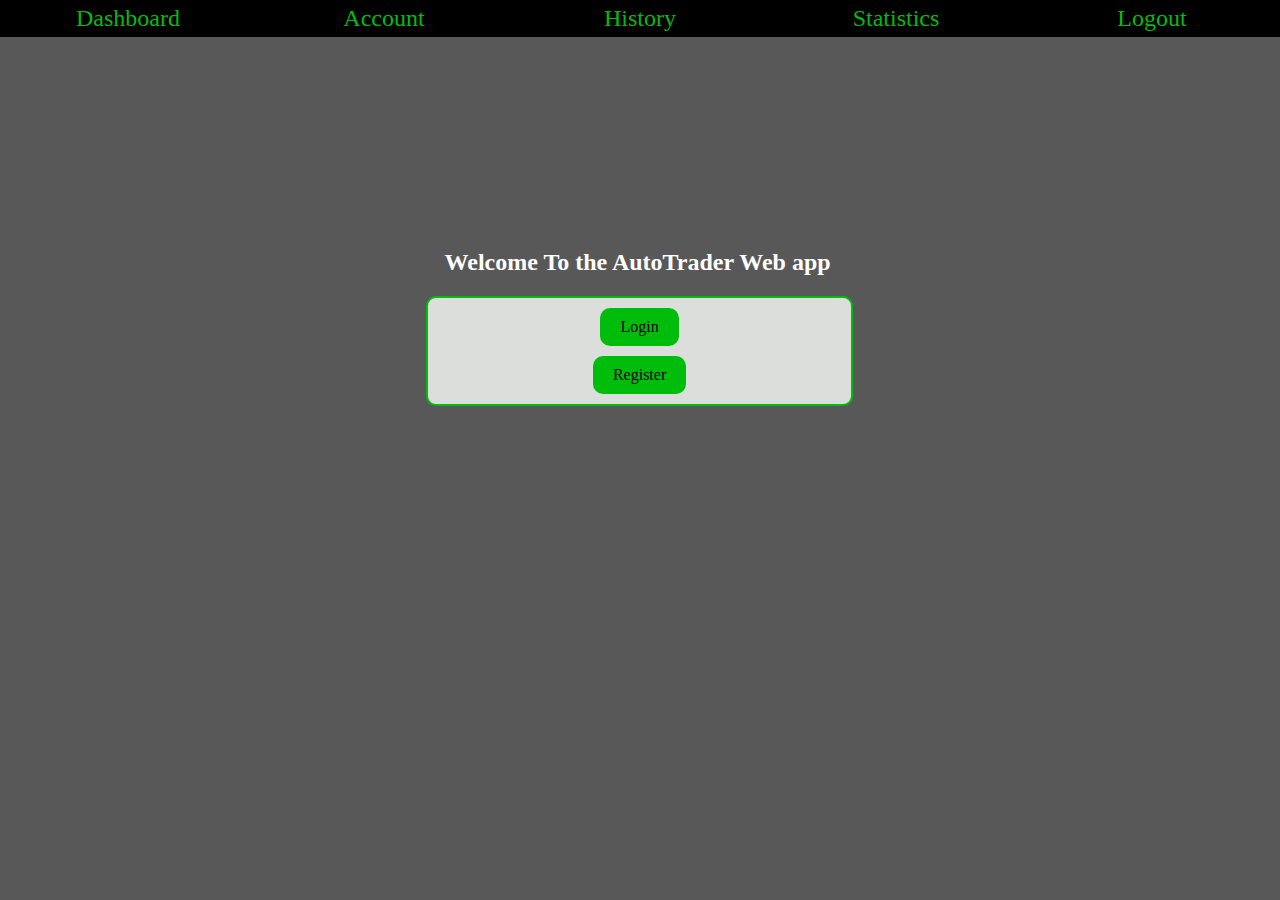
<file: autotradeweb/templates/index.html>
<!DOCTYPE html>
<html lang="en">
<head>
    <meta charset="UTF-8">
    <title>AutoTrade Web</title>
</head>
<body style="margin-top:0;margin-left:0;margin-right:0; background-color: rgb(88, 88, 88);">
<div style="height:20%;background-color:black;width:100%;margin:none;display:-webkit-inline-flex">
    <div style="width:20%;text-align:center;margin:5px">
        <a href="/dashboard" style="font-size:24px;color:rgb(0, 189, 12);text-decoration:none">Dashboard</a>
    </div>
    <div style="width:20%;text-align:center;margin:5px">
        <a href="/account" style="font-size:24px;color:rgb(0, 189, 12);text-decoration:none">Account</a>
    </div>
    <div style="width:20%;text-align:center;margin:5px">
        <a href="/history" style="font-size:24px;color:rgb(0, 189, 12);text-decoration:none">History</a>
    </div>
    <div style="width:20%;text-align:center;margin:5px">
        <a href="/statistics" style="font-size:24px;color:rgb(0, 189, 12);text-decoration:none">Statistics</a>
    </div>
    <div style="width:20%;text-align:center;margin:5px">
        <a href="/logout" style="font-size:24px;color:rgb(0, 189, 12);text-decoration:none">Logout</a>
    </div>
</div>
<div style="height:80%;width:100%">
    <div style="width:33%;height:100%;display:-webkit-inline-flex">
    </div>
    <div style="width:33%;height:100%;margin:0;display:inline-block;text-align:center;margin-top:15%">
        <div>
            <h2 style="color:white">Welcome To the AutoTrader Web app</h2>
        </div>
        <div style="background-color:rgb(220, 222, 220);width:100%;border-radius:10px;border:2px solid rgb(0, 189, 12);">
            <div style="text-align:center;margin:10px">
                <a style="padding:10px 20px;background-color:rgb(0, 189, 12);text-align:center;border-radius:10px;border-color:black;appearance:button;color:black;text-decoration:none;display:-webkit-inline-flex;" href="/login">Login</a>
            </div>
            <div style="text-align:center;margin:10px">
                <a style="padding:10px 20px;background-color:rgb(0, 189, 12);text-align:center;border-radius:10px;border-color:black;appearance:button;color:black;text-decoration:none;display:-webkit-inline-flex;" href="/register">Register</a>
            </div>
        </div>
    </div>
    <div style="width:33%;height:100%;display:-webkit-inline-flex">
        <span></span>
    </div>
</div>

<!--a href="/api">api</a-->
</body>
</html>
</file>
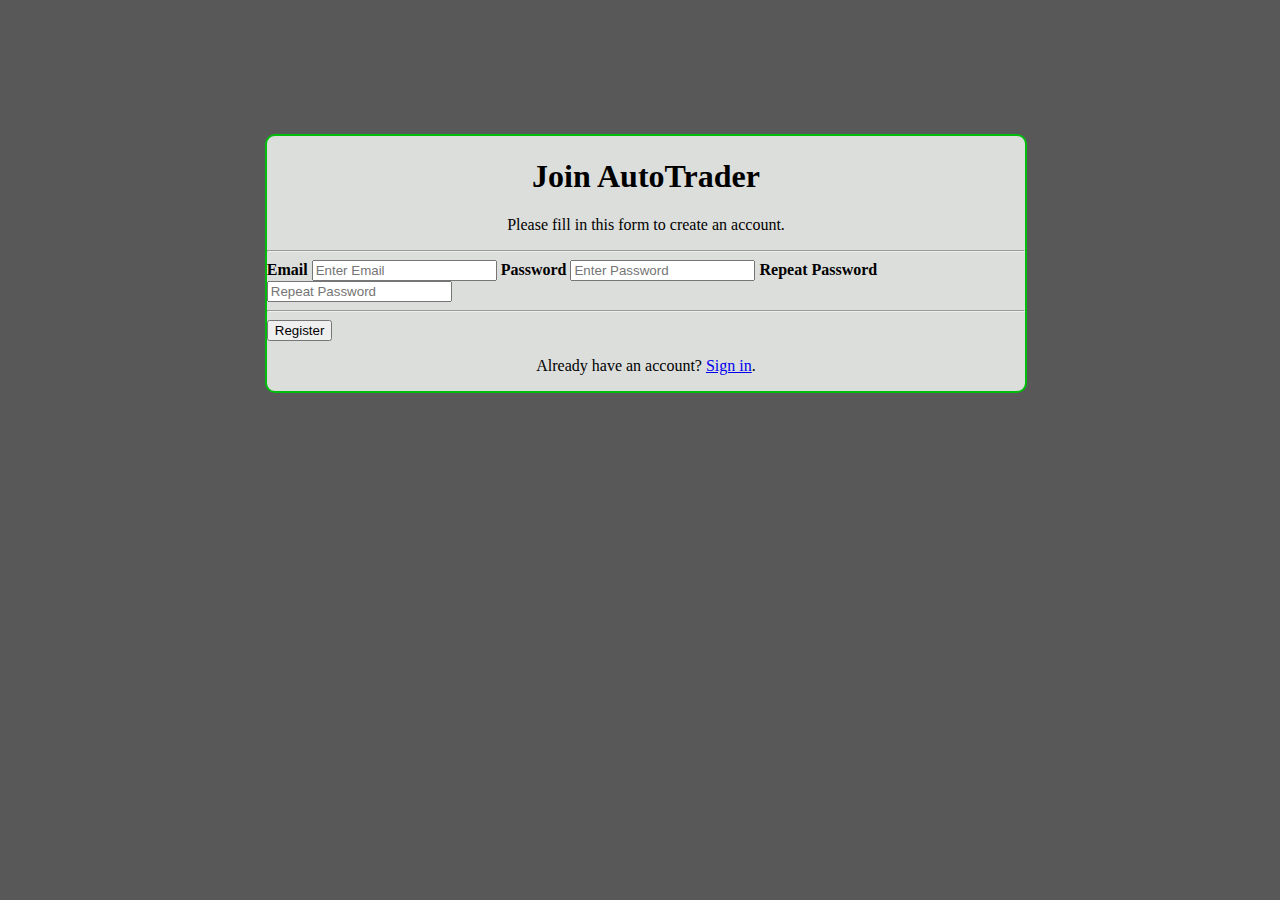
<file: autotradeweb/templates/register.html>
<!DOCTYPE html>
<html lang="en">
<head>
    <meta charset="UTF-8">
    <title>Register</title>
</head>
<body style="background-color: rgb(88, 88, 88);">
    <div style="width:20%;height:100%;display:-webkit-inline-flex">
        <span></span>
    </div>
    <div style="width:60%;height:100%;display:-webkit-inline-flex;background-color:rgb(220, 222, 220);border-radius:10px;border:2px solid rgb(0, 189, 12);margin-top:10%">
        <form action="/register"  method="post" style="margin:auto">
           <div class="container">
            
            <div style="text-align:center">
                <h1>Join AutoTrader</h1>
                <p>Please fill in this form to create an account.</p>
            </div>
             
             <hr>
             <label for="email"><b>Email</b></label>
             <input type="text" placeholder="Enter Email" name="email" required>

             <label for="psw"><b>Password</b></label>
             <input type="password" placeholder="Enter Password" name="psw" required>

             <label for="psw-repeat"><b>Repeat Password</b></label>
             <input type="password" placeholder="Repeat Password" name="psw-repeat" required>
             <hr>
             <button type="submit" class="registerbtn">Register</button>
           </div>
           <div class="container signin" style="text-align:center">
             <p>Already have an account? <a href="/login">Sign in</a>.</p>
           </div>
        </form>
    </div>
   <div style="width:20%;height:100%;display:-webkit-inline-flex">
       <span></span>
   </div>
</body>
</html>
</file>
